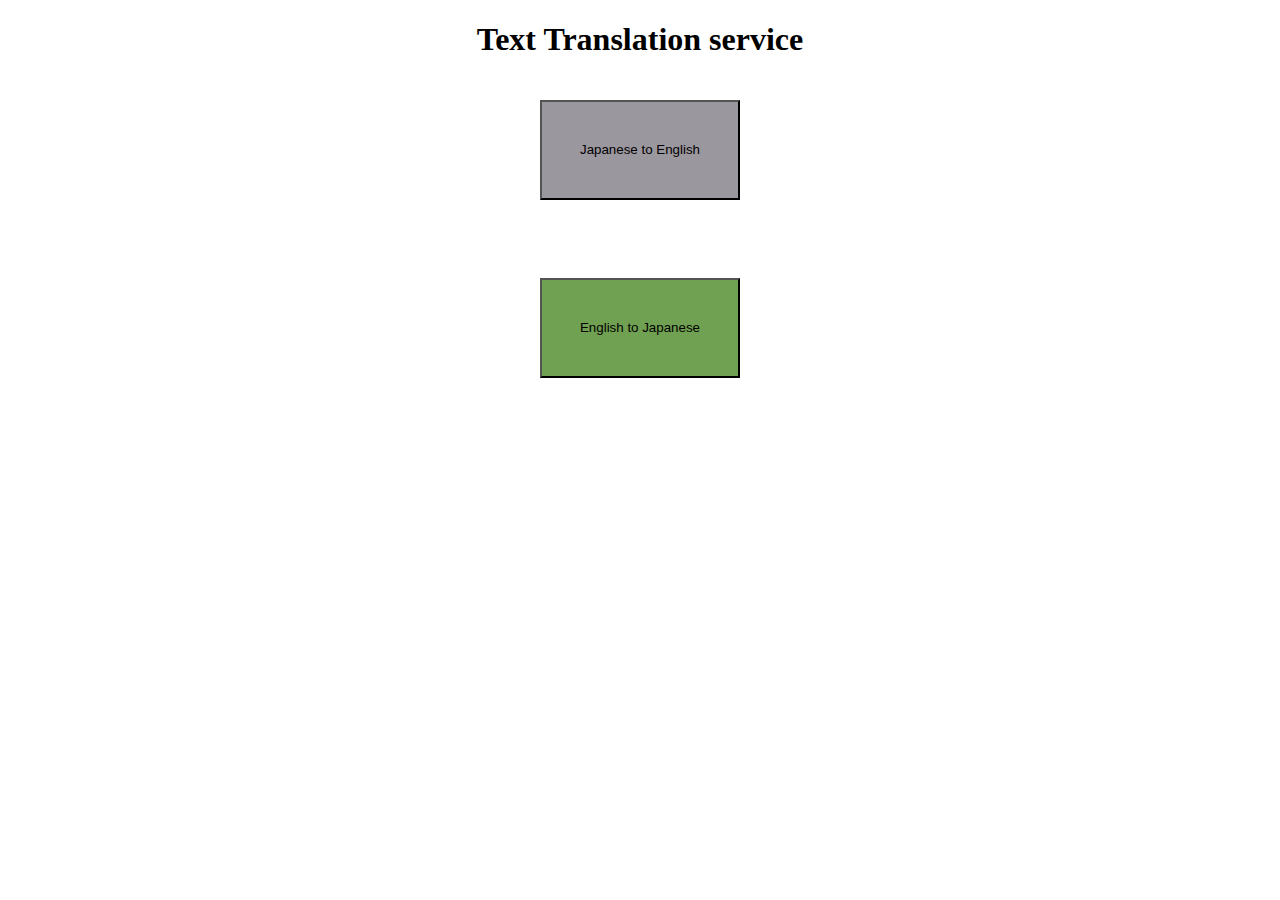
<file: templates/index.html>
<!DOCTYPE html>
<html lang="en">
<head>
    <meta charset="UTF-8">
    <meta name="viewport" content="width=device-width, initial-scale=1.0">
    <link rel="stylesheet" href="style.css"> 
    <title>Text Translator</title>
</head>
<body>
    <div style="text-align: center;" >
        <h1>Text Translation service</h1>
        <div>
            <a href="ja">
                <button style="background: #9b979e; height: 100px; width: 200px; margin-top : 20px;" type="button" >Japanese to English</button>
            </a>
        </div>
<br>
        <div>
            <a href="ja">
                <button style="background: #70a051; height: 100px; width: 200px; margin-top : 20px;" type="button" >English to Japanese</button>
            </a>
         </div>

</body>
</html>
</file>
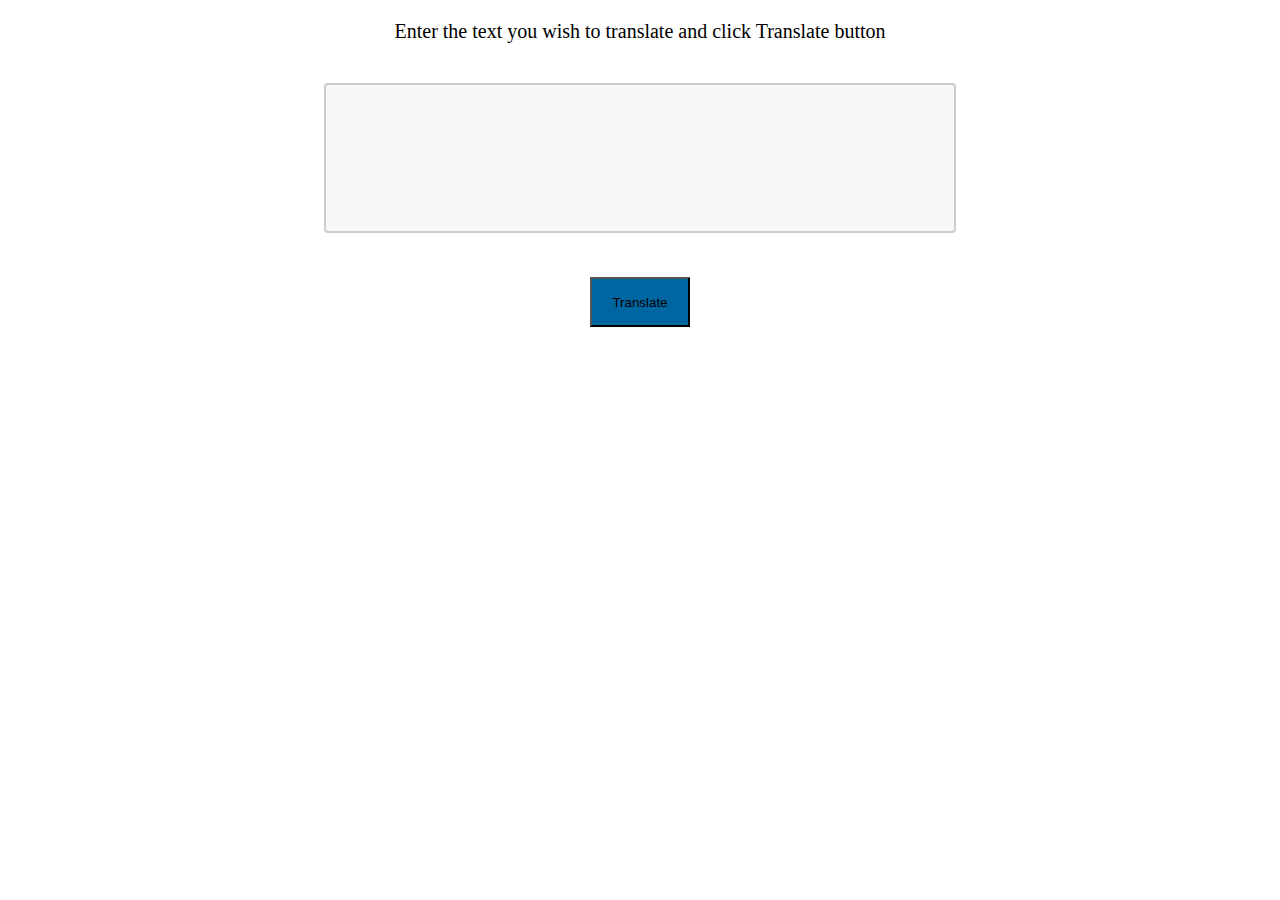
<file: templates/translate.html>
<!DOCTYPE html>
<html lang="en">
<head>
    <meta charset="UTF-8">
    <meta name="viewport" content="width=device-width, initial-scale=1.0">
    <link rel="stylesheet" href="style.css"> 
    <title>Text Translator</title>
</head>
<body>
    <div style="text-align: center;" >
        <div style="font-size: 20px;">Enter the text you wish to translate and click Translate button</div>
        <div>
            <form method="POST">
                <div class="form-group">
                    <textarea style="width: 50%; height: 150px; margin-top : 20px;" name="text" class="form-control"></textarea>
                    <br>
                    <div>
                        <button style="background: #0066A2; height: 50px; width: 100px; margin-top : 20px;" type="submit" >Translate</button>
                    </div>
                </div>
            </form>
        </div>
    </div>
</body>
</html>
</file>
<file: templates/style.css>
textarea {
    width: 50%;
    height: 150px;
    padding: 50px 20px;
    box-sizing: border-box;
    border: 2px solid #ccc;
    border-radius: 4px;
    background-color: #f8f8f8;
    resize: none;
    text-align: center;
  }
div {
    margin-bottom : 20px;
    margin-top : 20px;
   }
</file>
